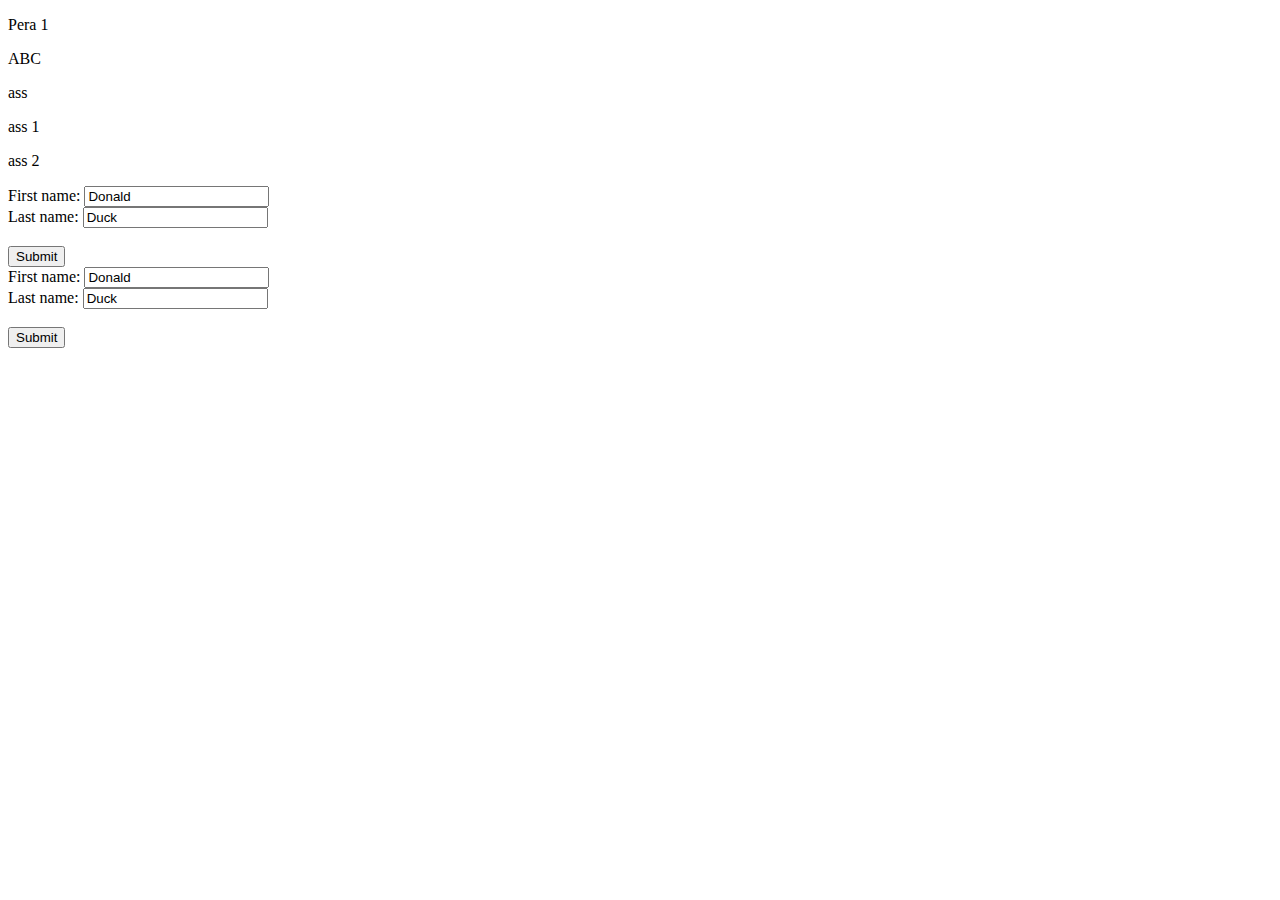
<file: index.html>
<!DOCTYPE html>
<html lang="en">

<head>
    <meta charset="UTF-8">
    <meta http-equiv="X-UA-Compatible" content="IE=edge">
    <meta name="viewport" content="width=device-width, initial-scale=1.0">
    <link rel="stylesheet" href="css/style.css">
    <title>DOM Exprement</title>
</head>

<body>
    <p id="demo">Pera 1</p>
    <p id="demo">ABC</p>
    <p class="pera">ass</p>
    <p class="pera">ass 1</p>
    <p class="pera">ass 2</p>

    <form id="frm1" action="/action_page.php">
        First name: <input type="text" name="fname" value="Donald"><br>
        Last name: <input type="text" name="lname" value="Duck"><br><br>
        <input type="submit" value="Submit">
    </form>
    <div id="formValues"> </div>
    <form id="frm2" action="/action_page.php">
        First name: <input type="text" name="fname" value="Donald"><br>
        Last name: <input type="text" name="lname" value="Duck"><br><br>
        <input type="submit" value="Submit">
    </form>
    <script src="js/dom.js"></script>
</body>

</html>
</file>
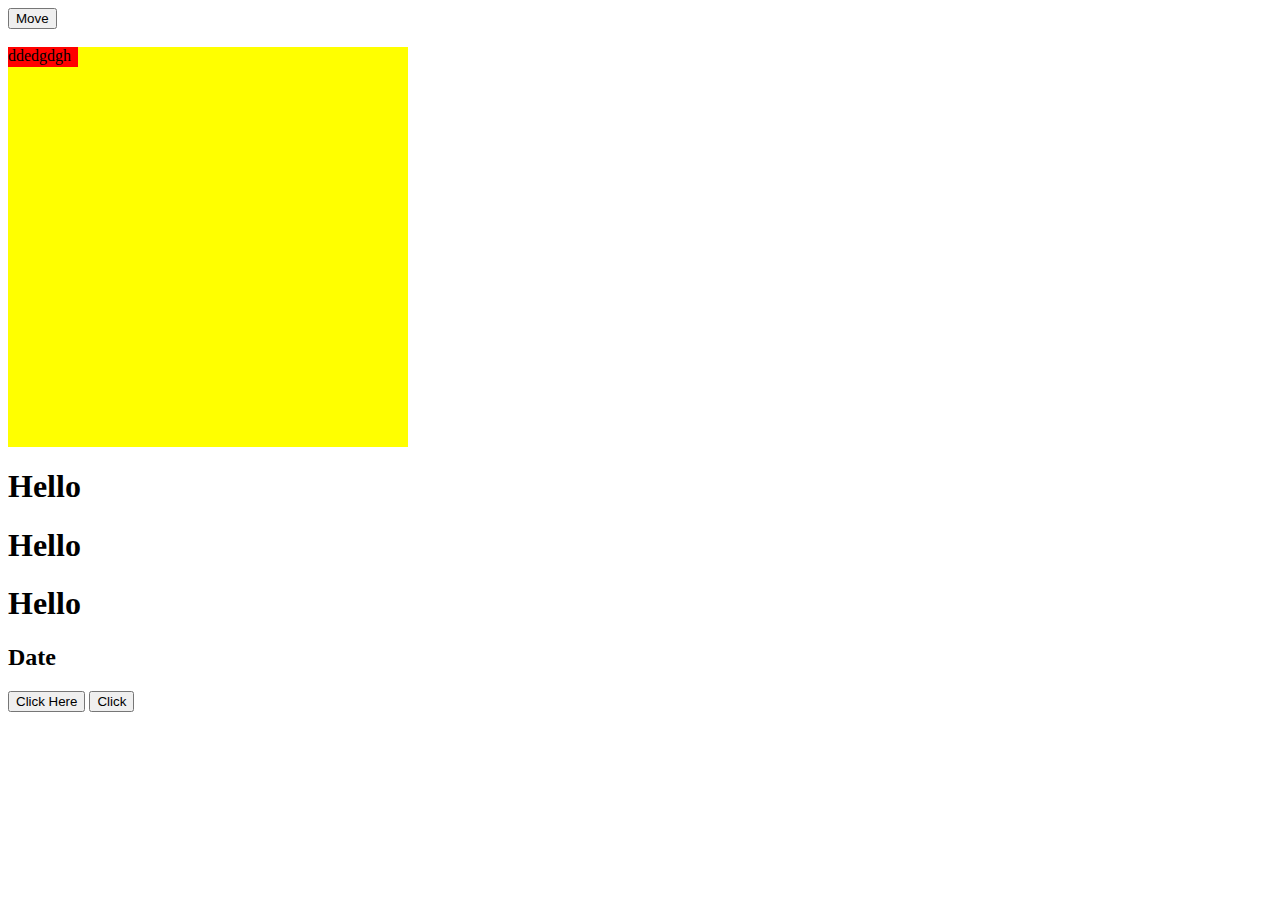
<file: animation.html>
<!DOCTYPE html>
<html lang="en">

<head>
    <meta charset="UTF-8">
    <meta http-equiv="X-UA-Compatible" content="IE=edge">
    <meta name="viewport" content="width=device-width, initial-scale=1.0">
    <link rel="stylesheet" href="css/style.css">
    <title>Animation</title>
</head>

<body>
    <button onclick="changeMe()">Move</button>
    <br>
    <br>
    <div id="container">
        <div id="animate">ddedgdgh</div>
    </div>
    <h1 onclick="this.innerHTML = 'Roby'">Hello</h1>
    <h1 onmouseover="this.innerText = 'HI' " onmouseout="this.innerHTML='Hello'">Hello</h1>

    <h1 onmouseover="changeInnerText(this)" onmouseout="this.innerHTML='Hello'">Hello</h1>
    <h2 onmouseover="this.innerText = Date() ">Date</h2>

    <button id="btn1">Click Here</button>
    <button id="btn2">Click </button>
    <script src="js/dom.js"> </script>
</body>

</html>
</file>
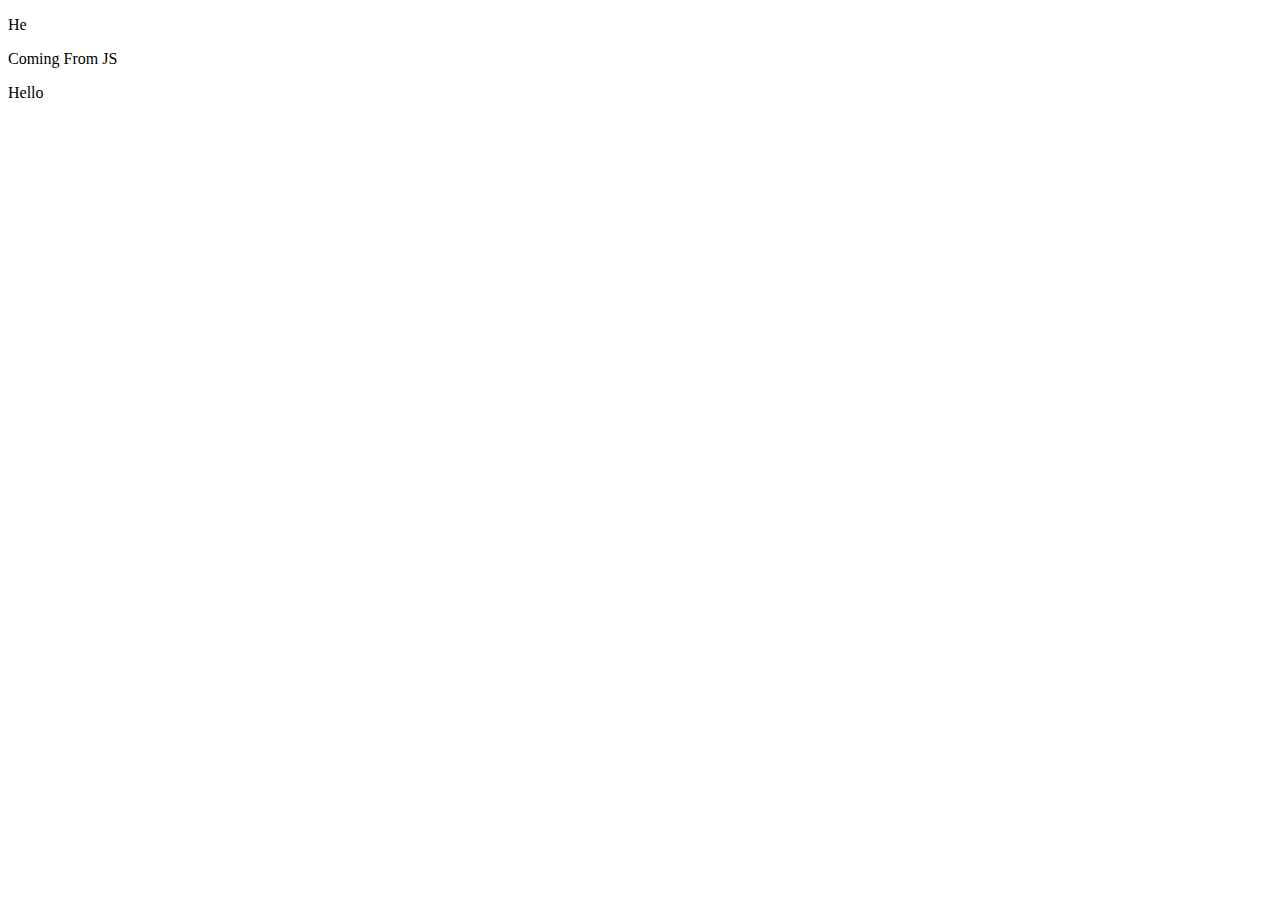
<file: domNodes.html>
<!DOCTYPE html>
<html lang="en">
<head>
    <meta charset="UTF-8">
    <meta http-equiv="X-UA-Compatible" content="IE=edge">
    <meta name="viewport" content="width=device-width, initial-scale=1.0">
    <link rel="stylesheet" href="css/style.css">
    <title>Dom Nodes</title>
</head>
<body>
    <div id="div1">
        <p id="p1">He</p>
        <p id="p2">hi</p>
    </div>
    <p>Hello</p>
    <script src="js/domNodes.js"></script>
</body>
</html>
</file>
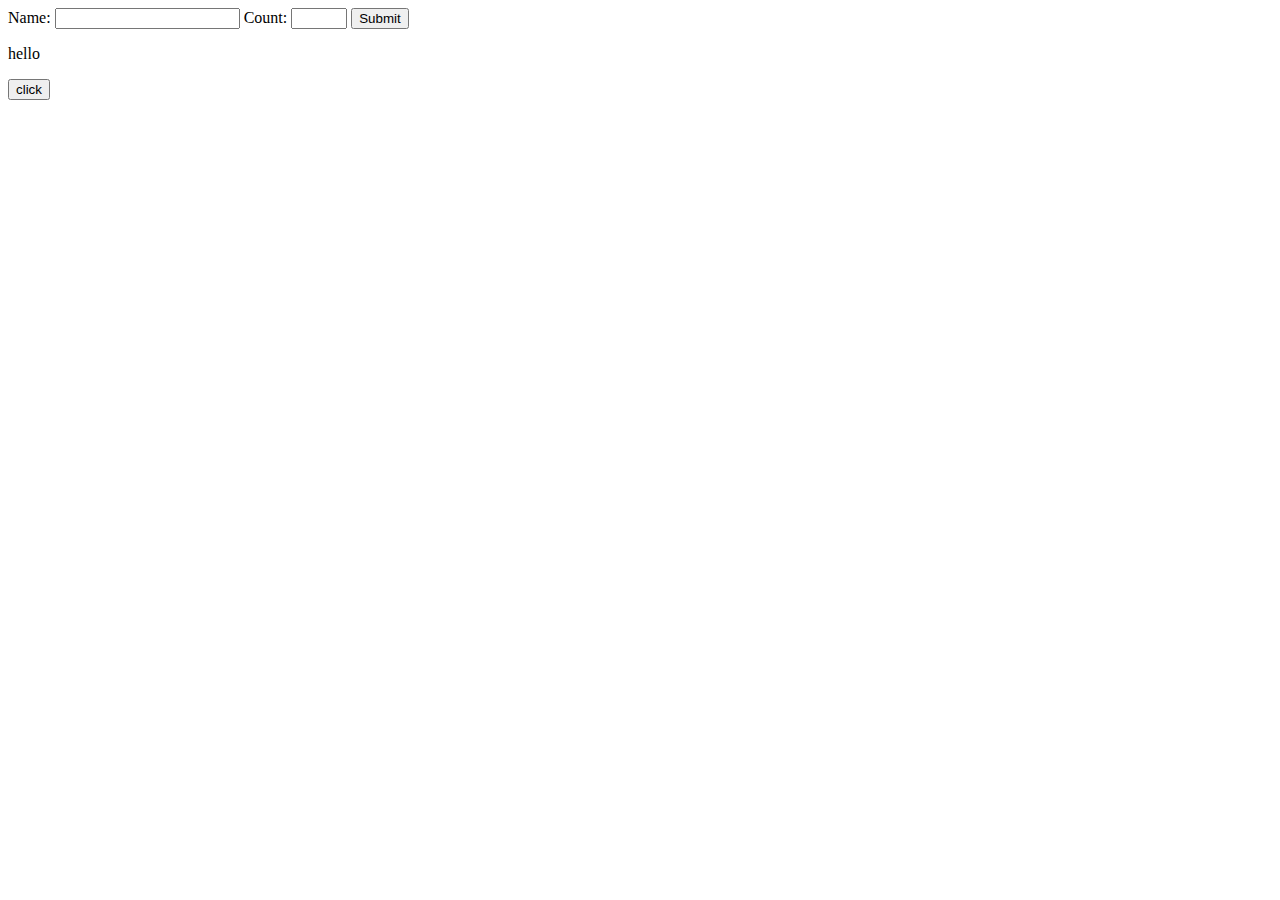
<file: form.html>
<!DOCTYPE html>
<html>
<head>
<link rel="stylesheet" href="style.css">
</head>
<body>

<form name="myForm" action="index.html" onsubmit="return formValidation()">
  Name: <input class="input" type="text" name="fname" required>
  Count: <input class="input" type="number" name="aNumber" max='10' min = '1' required>
  <input type="submit" value="Submit">
</form>
<p id="demo">hello</p>
<button onclick="styling()">click</button>
<script src="js/script.js"></script>

</body>
</html>
</file>
<file: style.css>
.pera{
    font-size: 24px;
    text-align: center;
    background-color: black;
    color: floralwhite; 
}
</file>
<file: css/style.css>
#container {
    width: 400px;
    height: 400px;
    position: relative;
    background: yellow;
  }
  #animate {
    width: 70px;
    height: 20px;
    position: absolute;
    background: red;
  }
</file>
